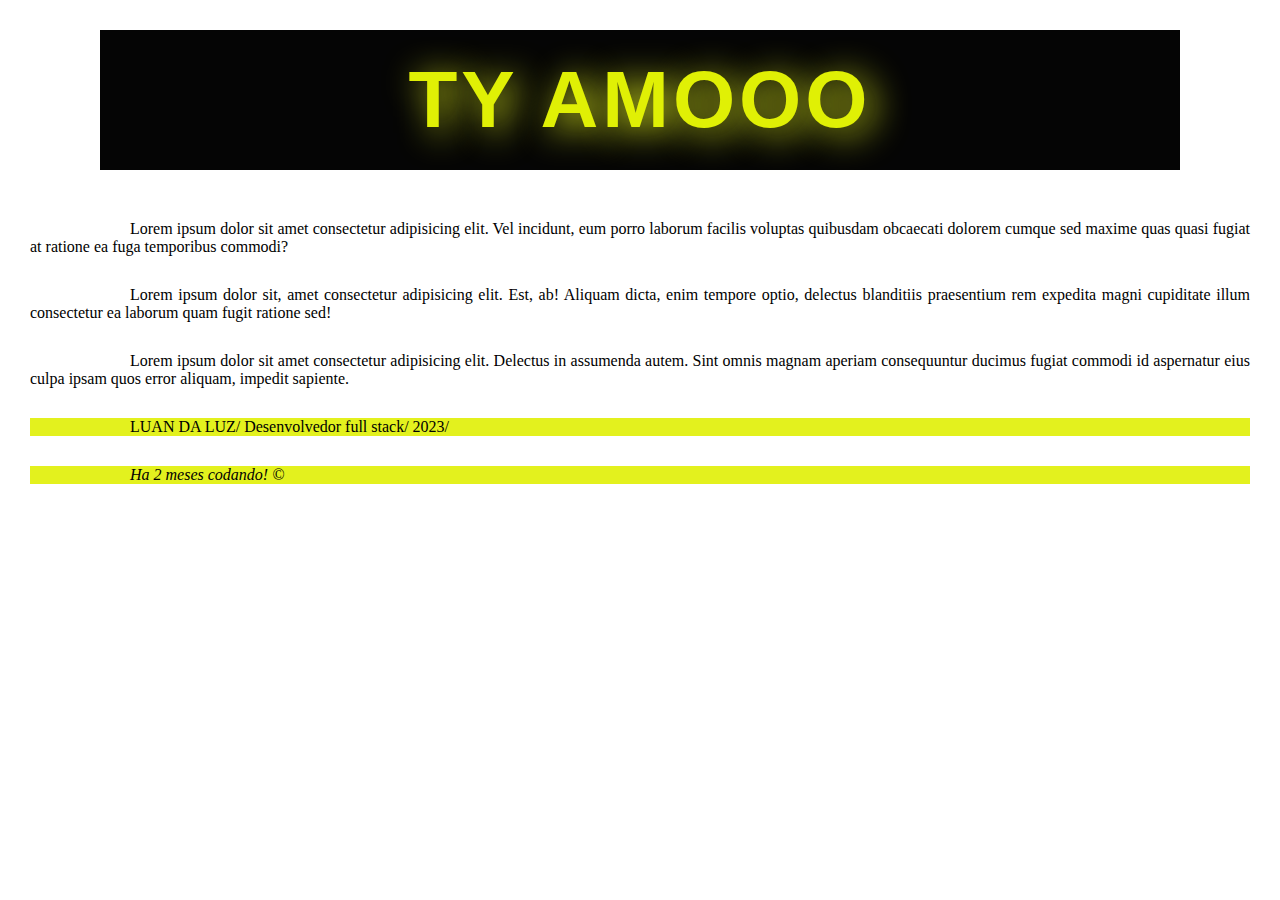
<file: index.html>
<!DOCTYPE html>
<html lang="pt-br">
<head>
    <link rel="stylesheet" href="style.css">
    <meta charset="UTF-8">
    <meta name="viewport" content="width=device-width, initial-scale=1.0">
    <title>Ty amo</title>
</head>
<body>
     <header>
        <h1>ty amooo</h1>
     </header>
     <main>
        <p>Lorem ipsum dolor sit amet consectetur adipisicing elit. Vel incidunt, eum porro laborum facilis voluptas quibusdam obcaecati dolorem cumque sed maxime quas quasi fugiat at ratione ea fuga temporibus commodi?</p>
        <p>Lorem ipsum dolor sit, amet consectetur adipisicing elit. Est, ab! Aliquam dicta, enim tempore optio, delectus blanditiis praesentium rem expedita magni cupiditate illum consectetur ea laborum quam fugit ratione sed!</p>
        <p>Lorem ipsum dolor sit amet consectetur adipisicing elit. Delectus in assumenda autem. Sint omnis magnam aperiam consequuntur ducimus fugiat commodi id aspernatur eius culpa ipsam quos error aliquam, impedit sapiente.</p>
     </main>
     <footer>
        <p>LUAN DA LUZ/ Desenvolvedor full stack/ 2023/
            <p>
            <p><em>Ha 2 meses codando! &copy;</em></p>
     </footer>
</body>
</html>
</file>
<file: style.css>
* {
  margin: 0;
  padding: 0;
  box-sizing: border-box;
}

h1{

   background-color: #050505;
   color: #e0f005;
  font-family: 'Franklin Gothic Medium', 'Arial Narrow', Arial, sans-serif;
  font-size: 5em;
font-style: normal;
font-weight: 400px;
  letter-spacing: 4px;
  line-height: 100px;
  margin: 50px;
 padding: 20px;
 margin-top: 30px;
 margin-bottom: 50px;margin-left: 100px;
 margin-right: 100px;
 margin-left: 100px;
text-align: center;
text-transform: uppercase;
text-shadow: 8px 6px 35px #e3f11e; 

}
p{
    text-indent: 100px;
    margin: 30px;
    text-align: justify;
}

footer p{
 background-color: #e3f11e;
}
</file>
